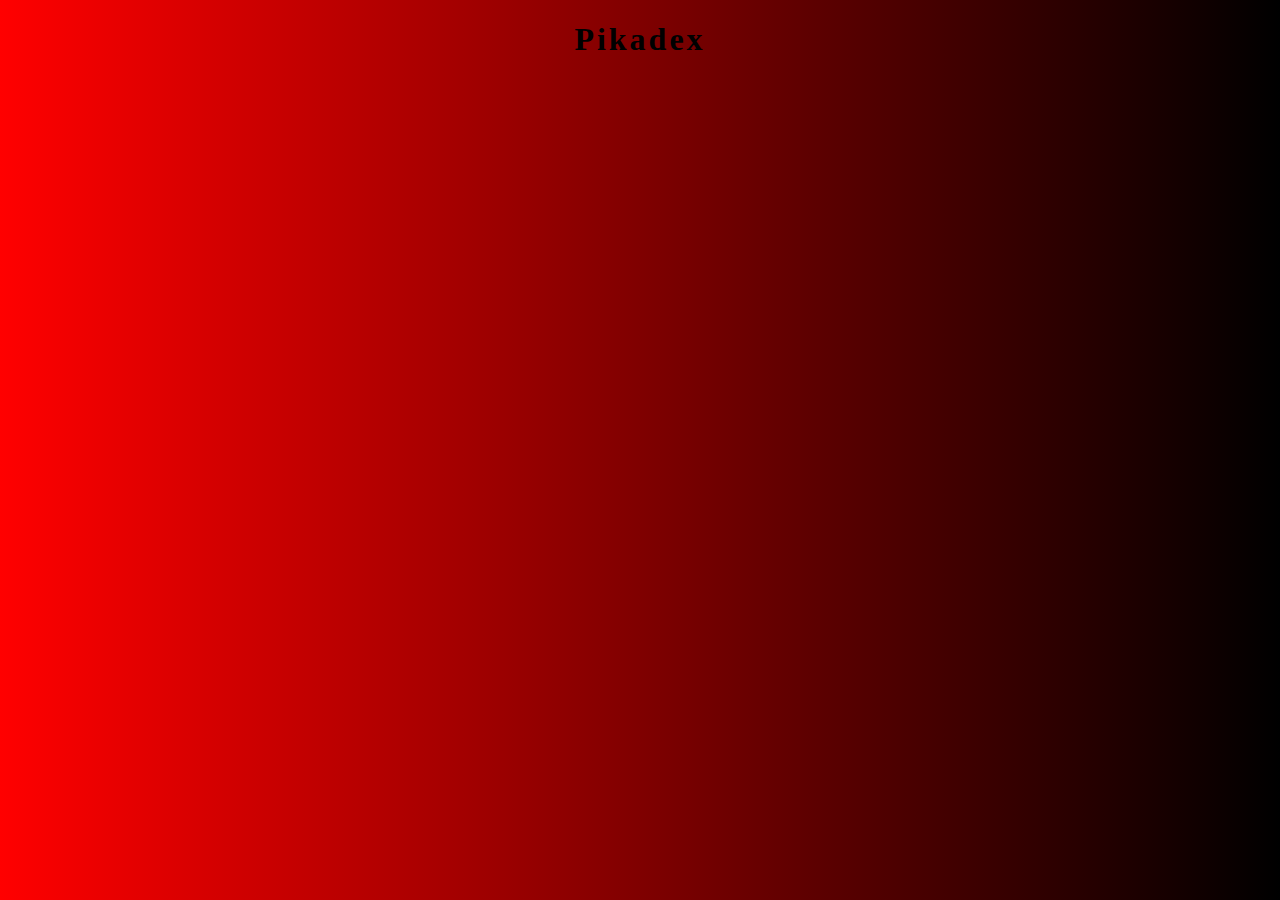
<file: index.html>
<!DOCTYPE html>
<html lang="en">
  <head>
    <meta charset="UTF-8" />
    <meta name="viewport" content="width=device-width, initial-scale=1.0" />
    <link rel="stylesheet" href="style.css" />
    <title>Pikadex</title>
  </head>
  <body>
    <h1>Pikadex</h1>
    <div class="poke-container" id="poke-container"></div>

    <!-- Design inspired by this Dribbble shot: https://dribbble.com/shots/5611109--Pokemon -->
    <script src="script.js"></script>
  </body>
</html>
</file>
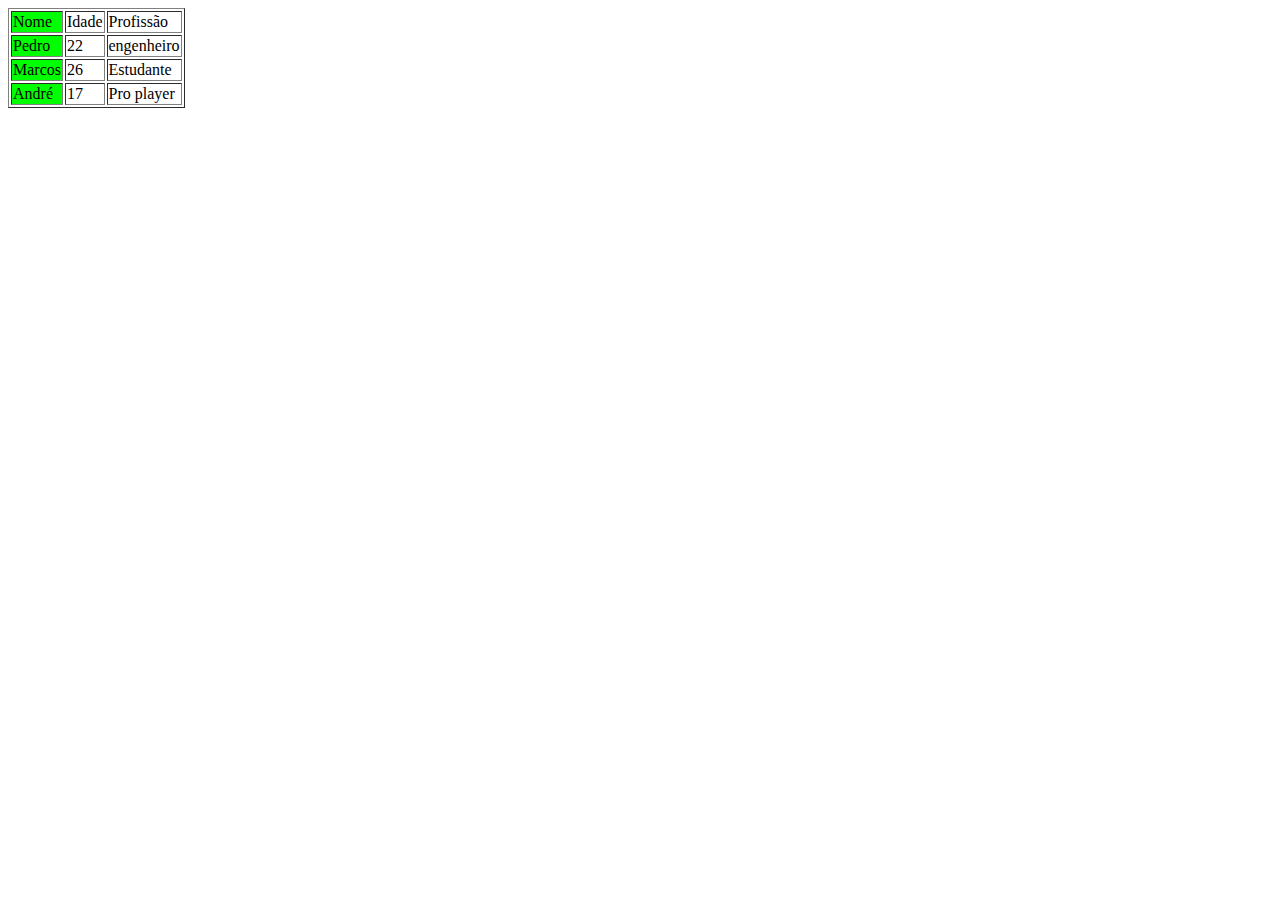
<file: atividade 7.html>
<!DOCTYPE html>
<html lang="en">
<head>
    <meta charset="UTF-8">
    <meta http-equiv="X-UA-Compatible" content="IE=edge">
    <meta name="viewport" content="width=device-width, initial-scale=1.0">
    <title>Document</title>
</head>
<body>
    
    <table border="1">

        <colgroup>
            <col style="background-color: #0f0" />
            <col span="2" />
          </colgroup>

        <tr>
            <td>Nome</td>
            <td>Idade</td>
            <td>Profissão</td>
        </tr>
        <tr>
            <td>Pedro</td>
            <td>22</td>
            <td>engenheiro</td>
        </tr>
        <tr>
            <td>Marcos</td>
            <td>26</td>
            <td>Estudante</td>
        </tr>
        <td>André</td>
            <td>17</td>
            <td>Pro player</td>
        </tr>
    </table>
    

</body>
</html>
</file>
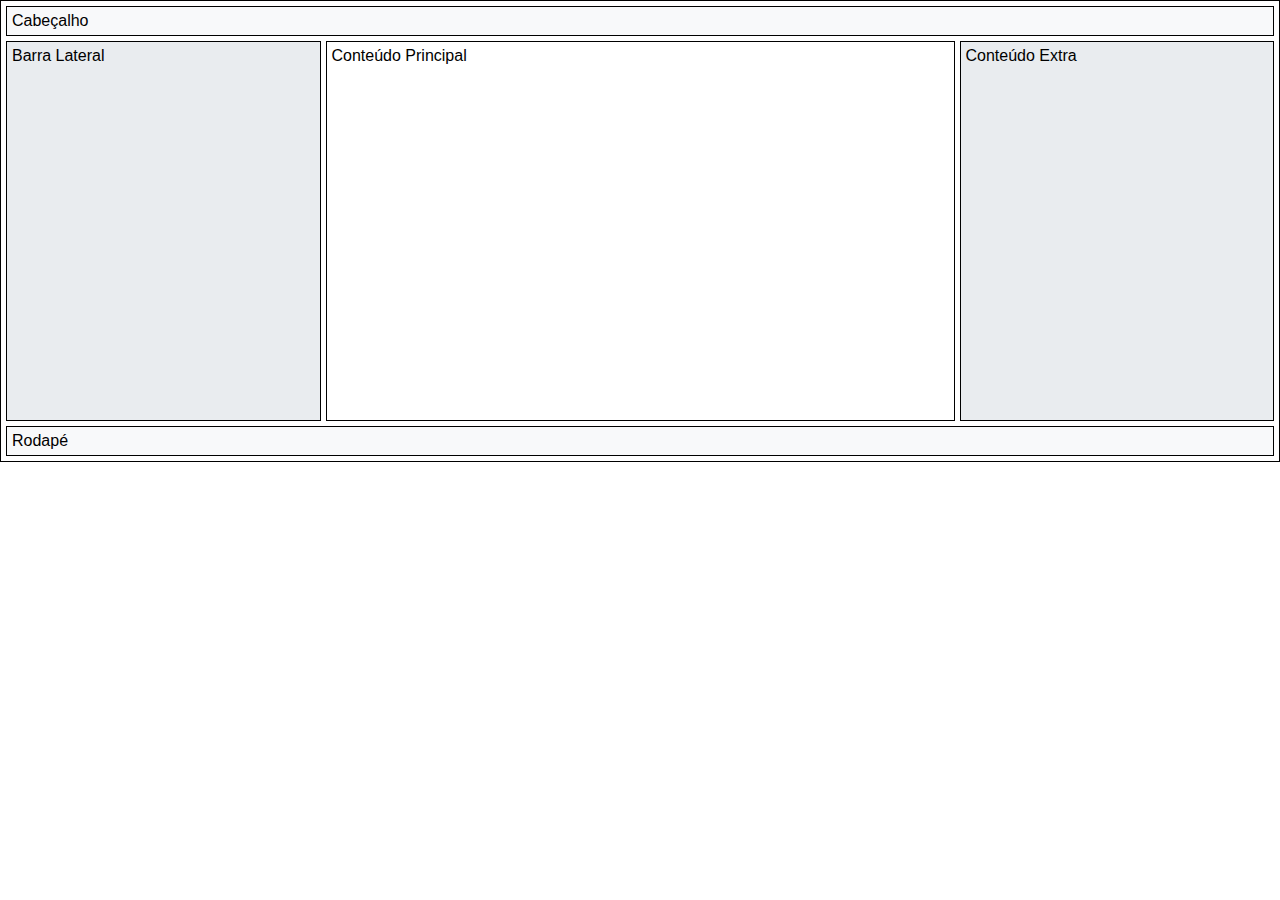
<file: atividade 8.html>
<!DOCTYPE html>
<html lang="en">
<head>
    <meta charset="UTF-8">
    <meta http-equiv="X-UA-Compatible" content="IE=edge">
    <meta name="viewport" content="width=device-width, initial-scale=1.0">
    <title>Document</title>
</head>
<style>
body {
    margin: 0;
    font-family: Arial, sans-serif;
}

.grid-container {
    display: grid;
    grid-template-rows: auto 1fr auto;
    grid-template-columns: 1fr 2fr 1fr; /* Diminuir a largura das colunas */
    grid-template-areas:
        "header header header"
        "sidebar main-content extra-content"
        "footer footer footer";
    gap: 5px; /* Diminuir o espaço entre as áreas */
    height: 50vh; /* Reduzir a altura do layout pela metade */
    border: 1px solid black; /* Borda externa da grade */
    padding: 5px; /* Diminuir o padding */
}

.header, .sidebar, .main-content, .extra-content, .footer {
    border: 1px solid black; /* Bordas internas das áreas */
    padding: 5px; /* Diminuir o padding das áreas */
}

.header {
    grid-area: header;
    background-color: #f8f9fa;
}

.sidebar {
    grid-area: sidebar;
    background-color: #e9ecef;
}

.main-content {
    grid-area: main-content;
    background-color: #ffffff;
}

.extra-content {
    grid-area: extra-content;
    background-color: #e9ecef;
}

.footer {
    grid-area: footer;
    background-color: #f8f9fa;
}
</style>
<body>
    <div class="grid-container">
        <header class="header">Cabeçalho</header>
        <nav class="sidebar">Barra Lateral</nav>
        <main class="main-content">Conteúdo Principal</main>
        <aside class="extra-content">Conteúdo Extra</aside>
        <footer class="footer">Rodapé</footer>
    </div>
</body>
</html>
</file>
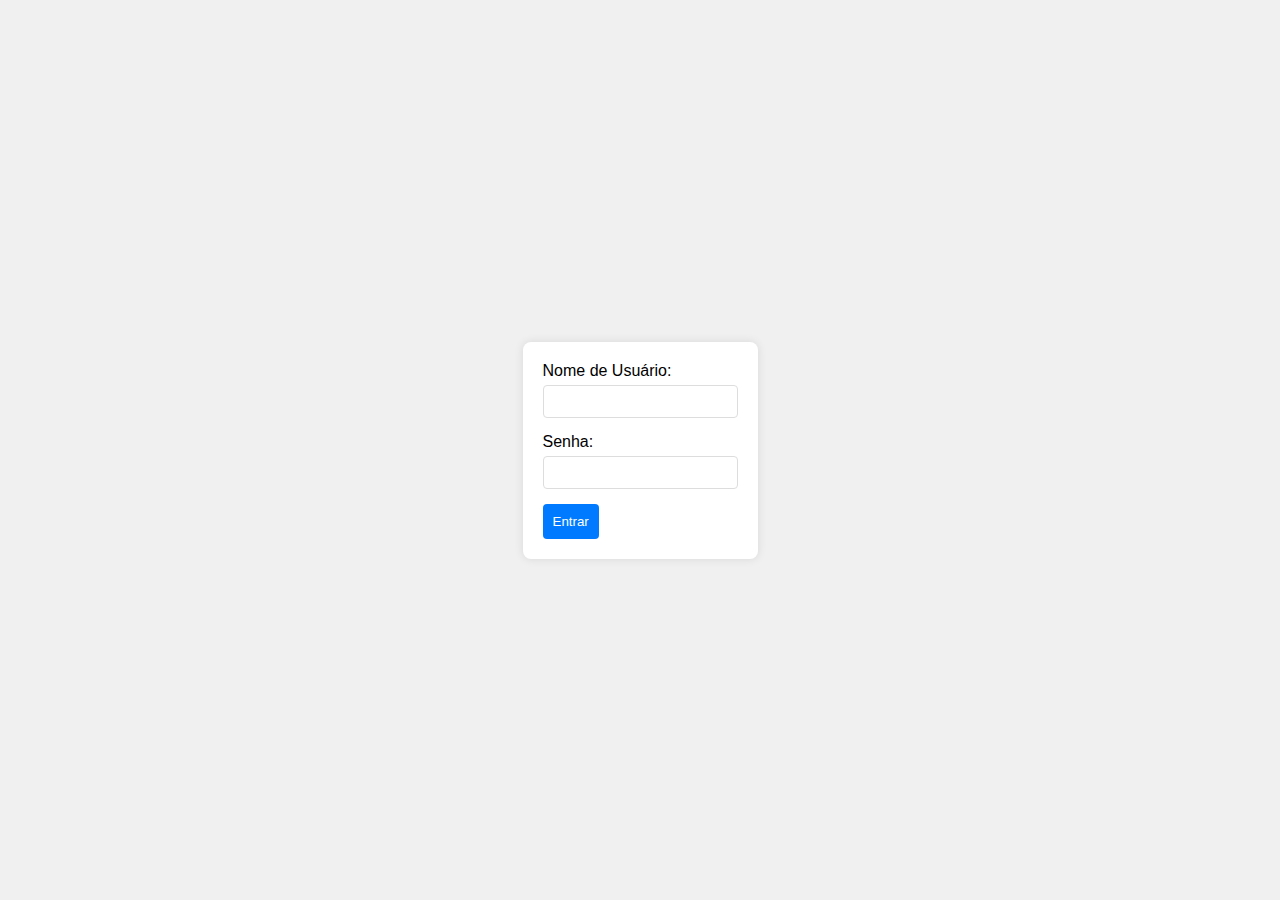
<file: atividade 9.html>
<!DOCTYPE html>
<html lang="pt-BR">
<head>
    <meta charset="UTF-8">
    <meta name="viewport" content="width=device-width, initial-scale=1.0">
    <title>Formulário de Login</title>
    <style>
        body {
            font-family: Arial, sans-serif;
            display: flex;
            justify-content: center;
            align-items: center;
            height: 100vh;
            background-color: #f0f0f0;
            margin: 0;
        }
        .login-container {
            background-color: #fff;
            padding: 20px;
            border-radius: 8px;
            box-shadow: 0 0 10px rgba(0,0,0,0.1);
        }
        .form-group {
            margin-bottom: 15px;
        }
        label {
            display: block;
            margin-bottom: 5px;
        }
        input[type="text"], input[type="password"] {
            width: 100%;
            padding: 8px;
            box-sizing: border-box;
            border: 1px solid #ddd;
            border-radius: 4px;
        }
        input[type="text"].invalid, input[type="password"].invalid {
            border-color: red;
        }
        .error-message {
            color: red;
            font-size: 0.875em;
            display: none;
        }
        input[type="submit"] {
            background-color: #007BFF;
            color: white;
            border: none;
            padding: 10px;
            border-radius: 4px;
            cursor: pointer;
        }
        input[type="submit"]:hover {
            background-color: #0056b3;
        }
    </style>
</head>
<body>
    <div class="login-container">
        <form id="loginForm">
            <div class="form-group">
                <label for="username">Nome de Usuário:</label>
                <input type="text" id="username" name="username" required>
                <span class="error-message" id="usernameError">Nome de usuário é obrigatório.</span>
            </div>
            <div class="form-group">
                <label for="password">Senha:</label>
                <input type="password" id="password" name="password" required>
                <span class="error-message" id="passwordError">Senha é obrigatória.</span>
            </div>
            <input type="submit" value="Entrar">
        </form>
    </div>

    <script>
        document.getElementById('loginForm').addEventListener('submit', function(event) {
            let valid = true;
            const username = document.getElementById('username');
            const password = document.getElementById('password');
            const usernameError = document.getElementById('usernameError');
            const passwordError = document.getElementById('passwordError');

            // Reset previous error states
            username.classList.remove('invalid');
            password.classList.remove('invalid');
            usernameError.style.display = 'none';
            passwordError.style.display = 'none';

            // Validate username
            if (!username.value.trim()) {
                username.classList.add('invalid');
                usernameError.style.display = 'block';
                valid = false;
            }

            // Validate password
            if (!password.value.trim()) {
                password.classList.add('invalid');
                passwordError.style.display = 'block';
                valid = false;
            }

            // Prevent form submission if invalid
            if (!valid) {
                event.preventDefault();
            }
        });
    </script>
</body>
</html>
</file>
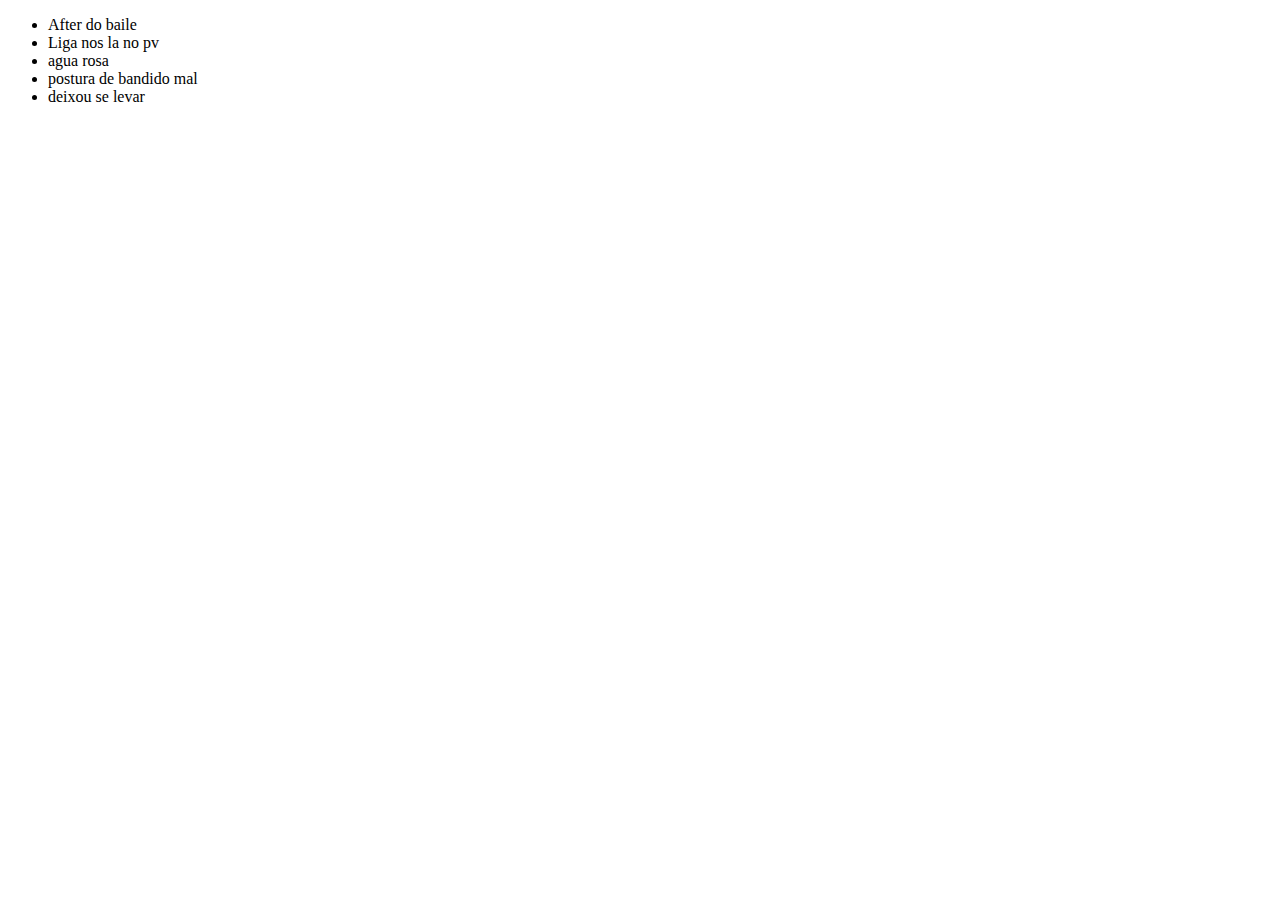
<file: exercicio2.html>
<!DOCTYPE html>
<html lang="en">
<head>
    <meta charset="UTF-8">
    <meta http-equiv="X-UA-Compatible" content="IE=edge">
    <meta name="viewport" content="width=device-width, initial-scale=1.0">
    <title>Document</title>
</head>
<body>
    <ul>
        <li>After do baile </li> 
        <li>Liga nos la no pv</li>
        <li>agua rosa</li>
        <li>postura de bandido mal</li>
 <li>deixou se levar</li>
        
    </ul>
</body>
</html>
</file>
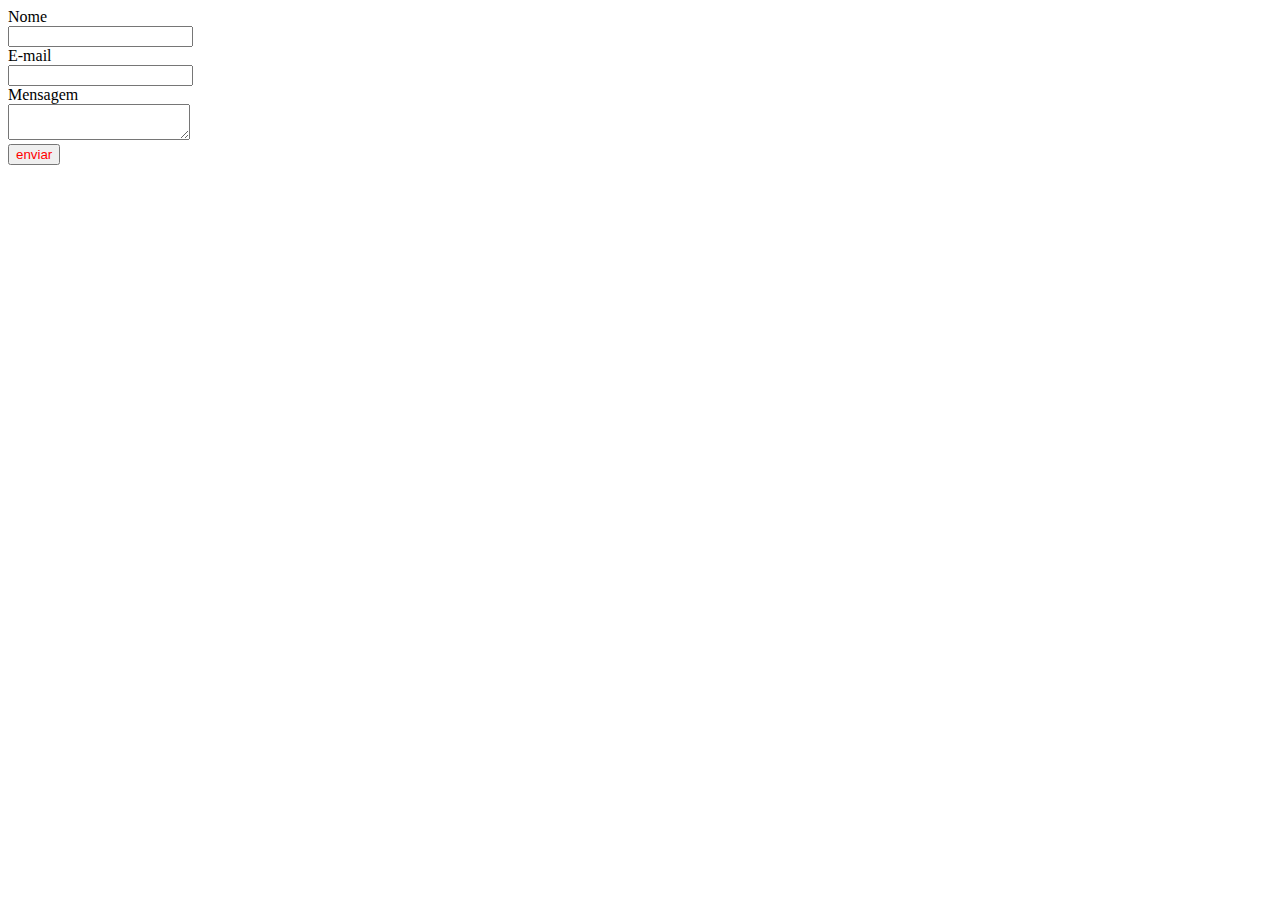
<file: exercicio4.html>
<!DOCTYPE html>
<html lang="en">
<head>
    <meta charset="UTF-8">
    <meta http-equiv="X-UA-Compatible" content="IE=edge">
    <meta name="viewport" content="width=device-width, initial-scale=1.0">
    <title>Document</title>
    <style>
        form label{
            display:flex
        }
        form button{
            display: flex;
            color: red;
        }
    </style>
</head>
<body>
    <form>
        <label>Nome</label><input type="text">
        <label>E-mail</label><input type="email">
        <label>Mensagem</label><textarea></textarea>
        <button>enviar</button>
    </form>
</body>
</html>
</file>
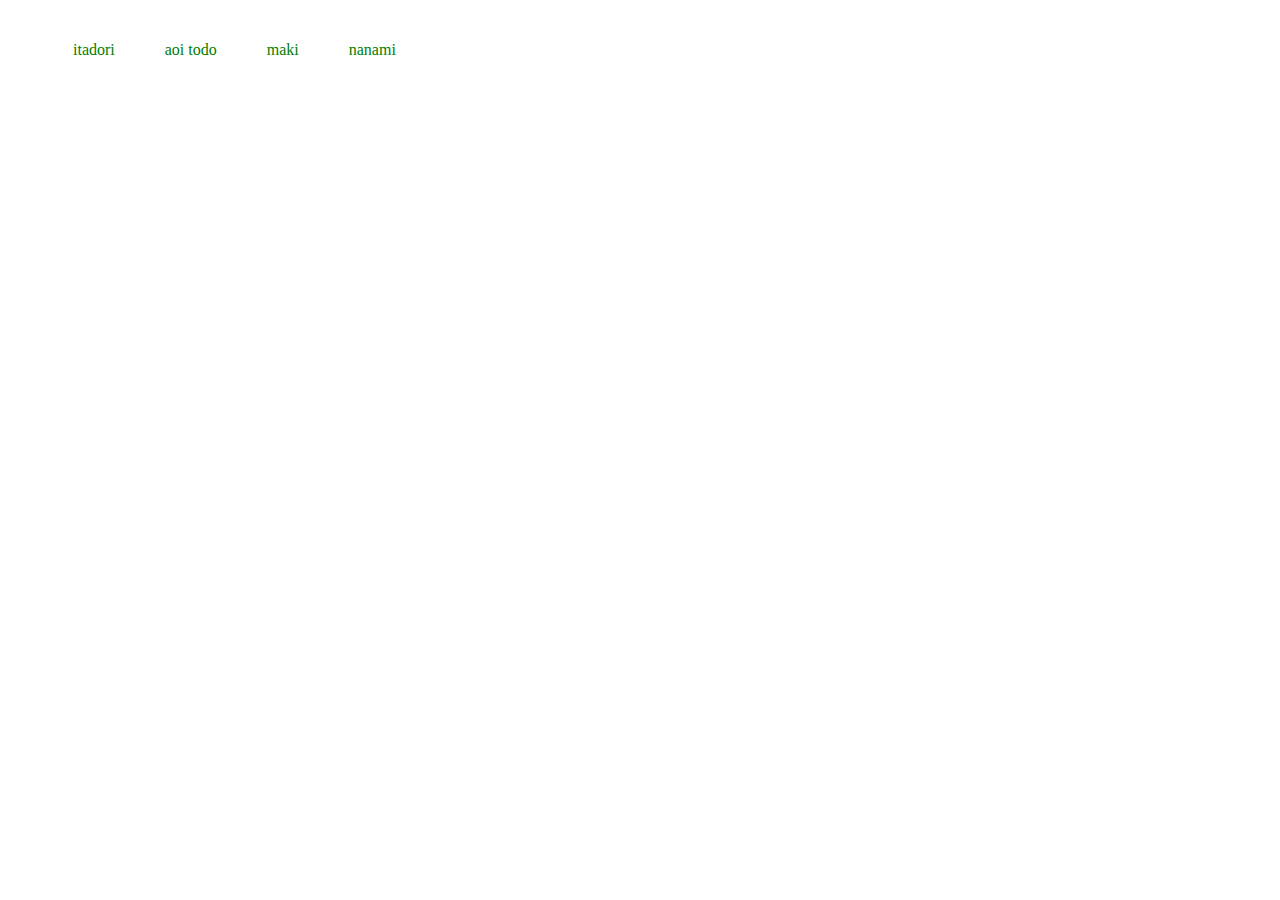
<file: exercicio5.html>
<!DOCTYPE html>
<html lang="en">
<head>
    <meta charset="UTF-8">
    <meta http-equiv="X-UA-Compatible" content="IE=edge">
    <meta name="viewport" content="width=device-width, initial-scale=1.0">
    <title>Document</title>
</head> 
<style>
    ol {display:flex;
    }

li {
    padding: 25px;
    list-style-type: none;
    color: green;
}
</style>
<body>
    <ol><li>itadori</li>
    <li>aoi todo</li>
    <li>maki</li>
    <li>nanami</li>
    </ol>
    
</body>
</html>
</file>
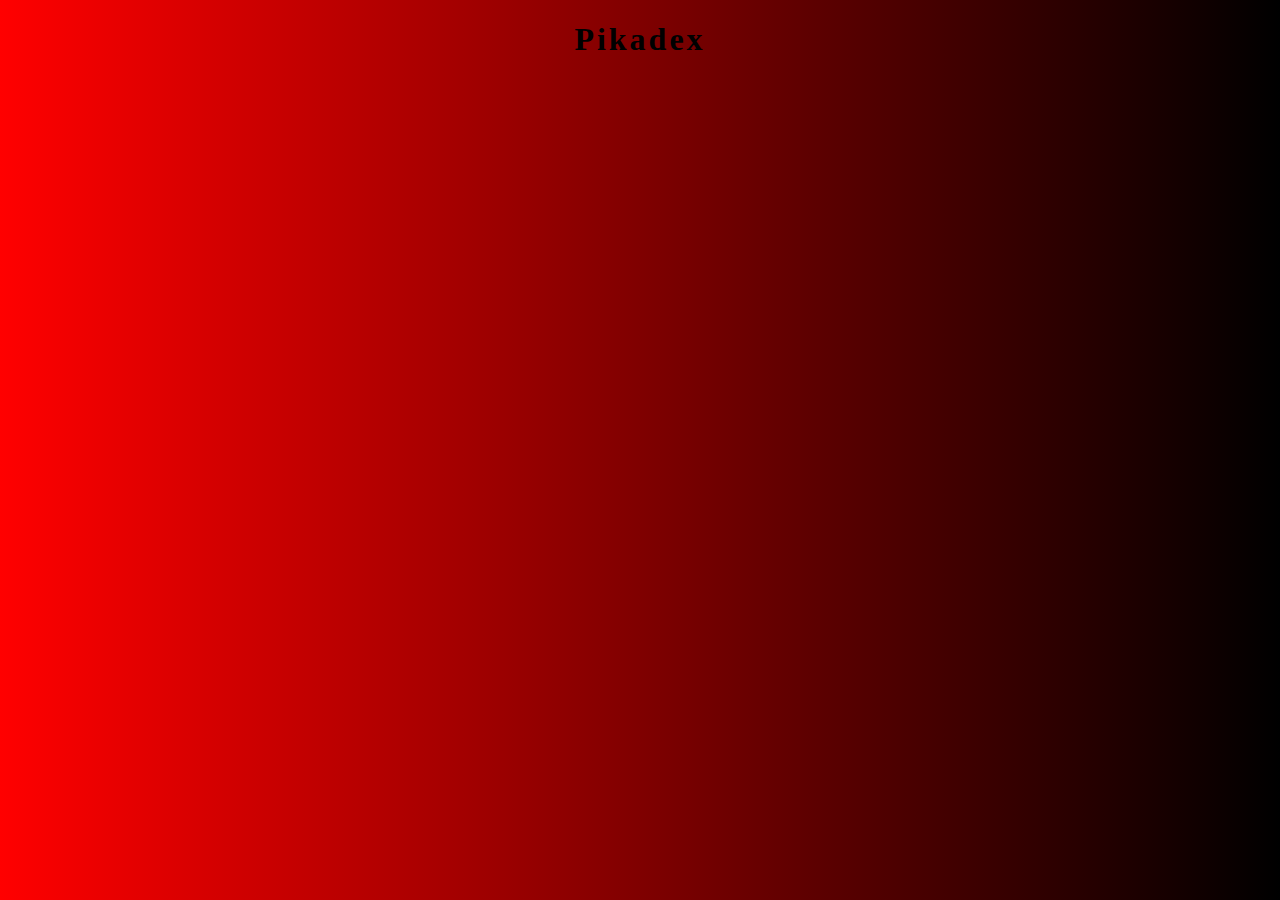
<file: pikadex.html>
<!DOCTYPE html>
<html lang="en">
  <head>
    <meta charset="UTF-8" />
    <meta name="viewport" content="width=device-width, initial-scale=1.0" />
    <link rel="stylesheet" href="pikadex.css" />
    <title>Pikadex</title>
  </head>
  <body>
    <h1>Pikadex</h1>
    <div class="poke-container" id="poke-container"></div>

    <!-- Design inspired by this Dribbble shot: https://dribbble.com/shots/5611109--Pokemon -->
    <script src="pikadex.js"></script>
  </body>
</html>
</file>
<file: style.css>
@import url('https://fonts.googleapis.com/css?family=Lato:300,400&display=swap');

* {
  box-sizing: border-box;
}

body {
  background: #000000;
  background: linear-gradient(to right, #FF0000, #000000);
  font-family: 'Times New Roman', Times, serif;
  display: flex;
  flex-direction: column;
  align-items: center;
  justify-content: center;
  margin: 0;
}

h1 {
  letter-spacing: 3px;
}

.poke-container {
  display: flex;
  flex-wrap: wrap;
  align-items: space-between;
  justify-content: center;
  margin: 0 auto;
  max-width: 1500px;
}

.pokemon {
  background-color: #000000;
  border-radius: 10px;
  box-shadow: 0 3px 15px rgba(100, 100, 100, 0.5);
  margin: 10px;
  padding: 20px;
  text-align: center;
}

.pokemon .img-container {
  background-color: rgba(255, 255, 255, 0.6);
  border-radius: 50%;
  width: 120px;
  height: 120px;
  text-align: center;
}

.pokemon .img-container img {
  max-width: 90%;
  margin-top: 20px;
}

.pokemon .info {
  margin-top: 20px;
}

.pokemon .info .number {
  background-color: rgba(0, 0, 0, 0.1);
  padding: 5px 10px;
  border-radius: 10px;
  font-size: 0.8em;
}

.pokemon .info .name {
  margin: 15px 0 7px;
  letter-spacing: 1px;
}
</file>
<file: pikadex.css>
@import url('https://fonts.googleapis.com/css?family=Lato:300,400&display=swap');

* {
  box-sizing: border-box;
}

body {
  background: #000000;
  background: linear-gradient(to right, #FF0000, #000000);
  font-family: 'Times New Roman', Times, serif;
  display: flex;
  flex-direction: column;
  align-items: center;
  justify-content: center;
  margin: 0;
}

h1 {
  letter-spacing: 3px;
}

.poke-container {
  display: flex;
  flex-wrap: wrap;
  align-items: space-between;
  justify-content: center;
  margin: 0 auto;
  max-width: 1500px;
}

.pokemon {
  background-color: #000000;
  border-radius: 10px;
  box-shadow: 0 3px 15px rgba(100, 100, 100, 0.5);
  margin: 10px;
  padding: 20px;
  text-align: center;
}

.pokemon .img-container {
  background-color: rgba(255, 255, 255, 0.6);
  border-radius: 50%;
  width: 120px;
  height: 120px;
  text-align: center;
}

.pokemon .img-container img {
  max-width: 90%;
  margin-top: 20px;
}

.pokemon .info {
  margin-top: 20px;
}

.pokemon .info .number {
  background-color: rgba(0, 0, 0, 0.1);
  padding: 5px 10px;
  border-radius: 10px;
  font-size: 0.8em;
}

.pokemon .info .name {
  margin: 15px 0 7px;
  letter-spacing: 1px;
}
</file>
